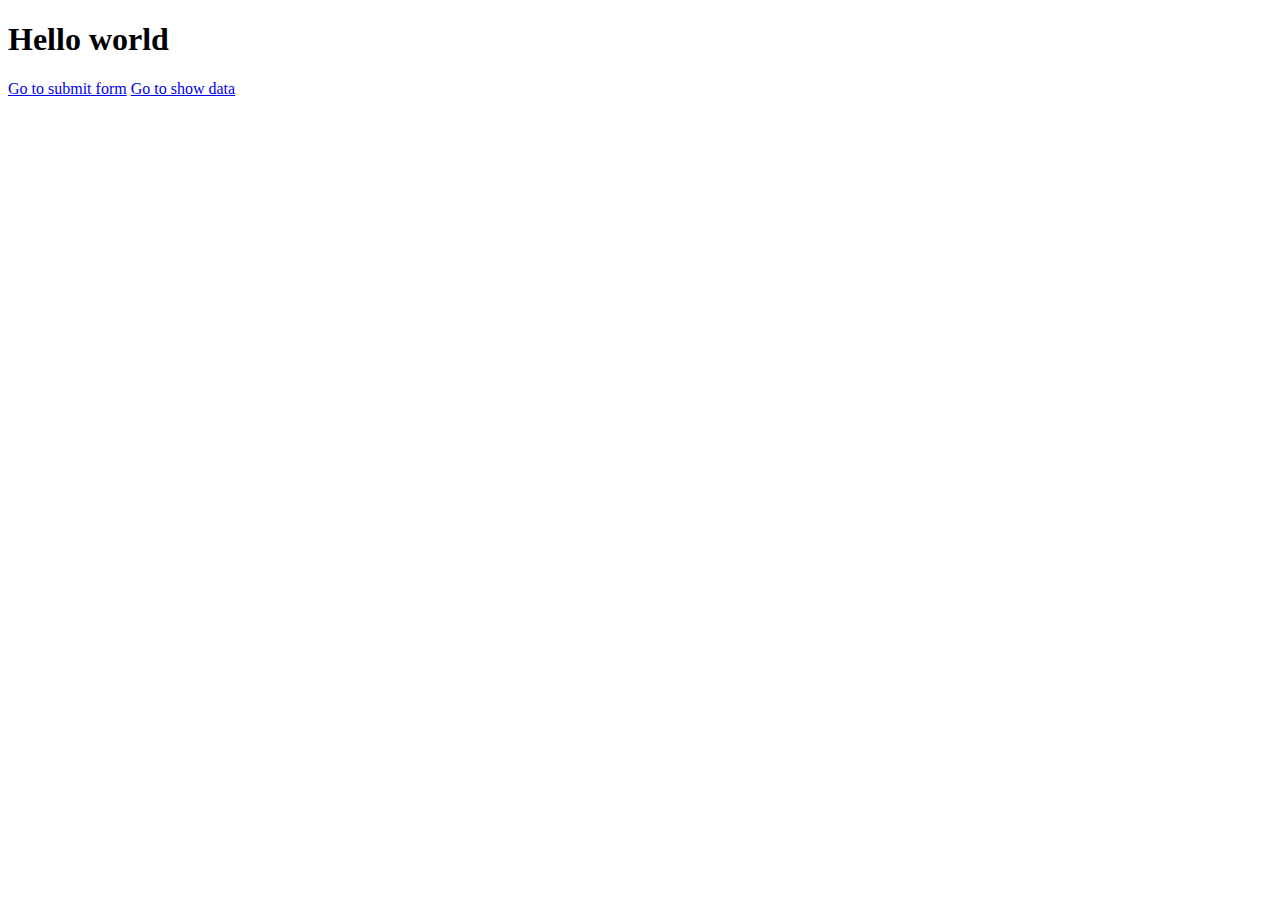
<file: frontend/templates/index.html>
<!DOCTYPE html>
<html lang="en">
<head>
    <meta charset="UTF-8">
    <meta name="viewport" content="width=device-width, initial-scale=1.0">
    <title>Document</title>
</head>
<body>
    <h1>Hello world</h1>
    <a href="/submit_data">Go to submit form</a>
    <a href="/show_data">Go to show data</a>
</body>
</html>
</file>
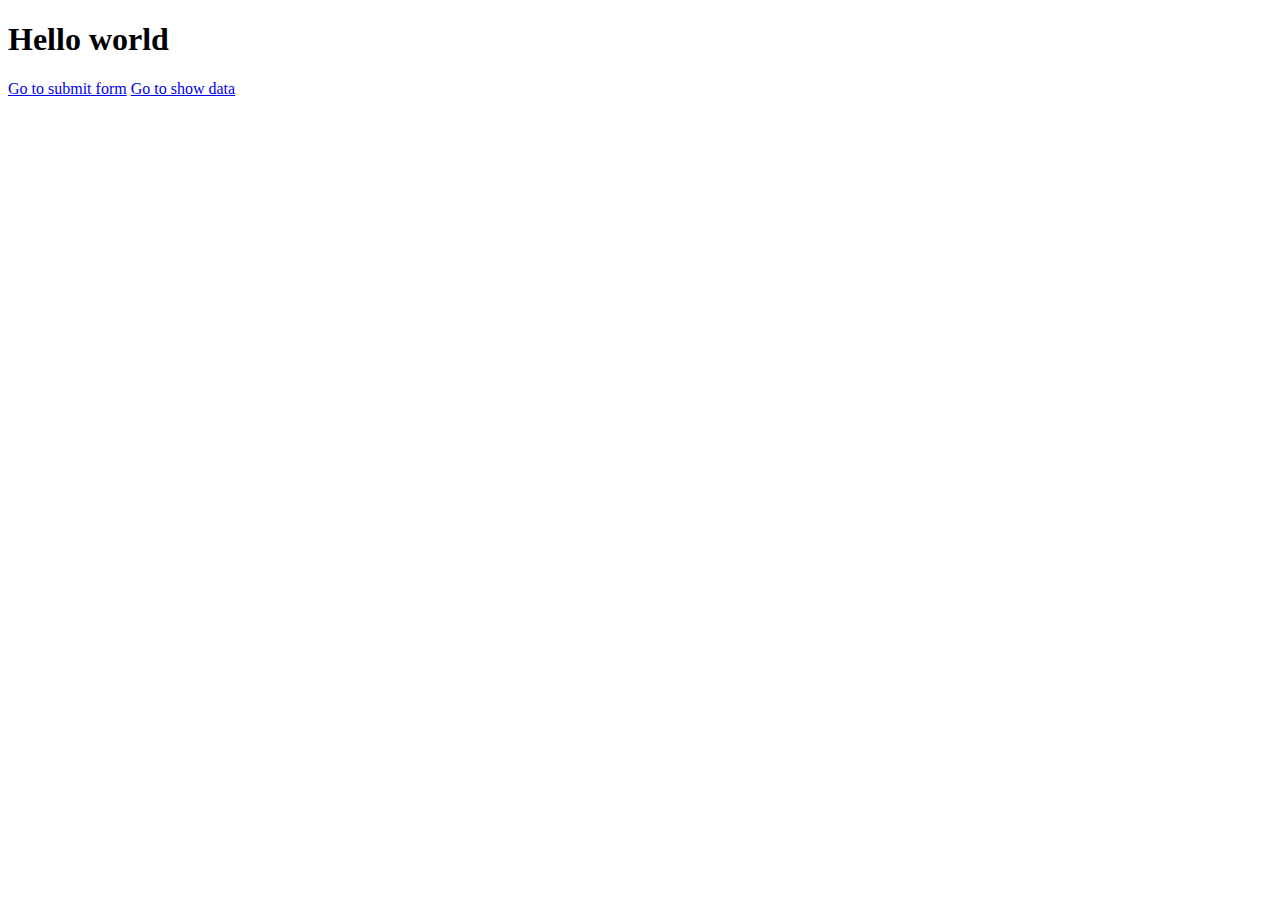
<file: templates/front-end/index.html>
<!DOCTYPE html>
<html lang="en">
<head>
    <meta charset="UTF-8">
    <meta name="viewport" content="width=device-width, initial-scale=1.0">
    <title>Document</title>
</head>
<body>
    <h1>Hello world</h1>
    <a href="/front-end/submit_data">Go to submit form</a>
    <a href="/front-end/show_data">Go to show data</a>
</body>
</html>
</file>
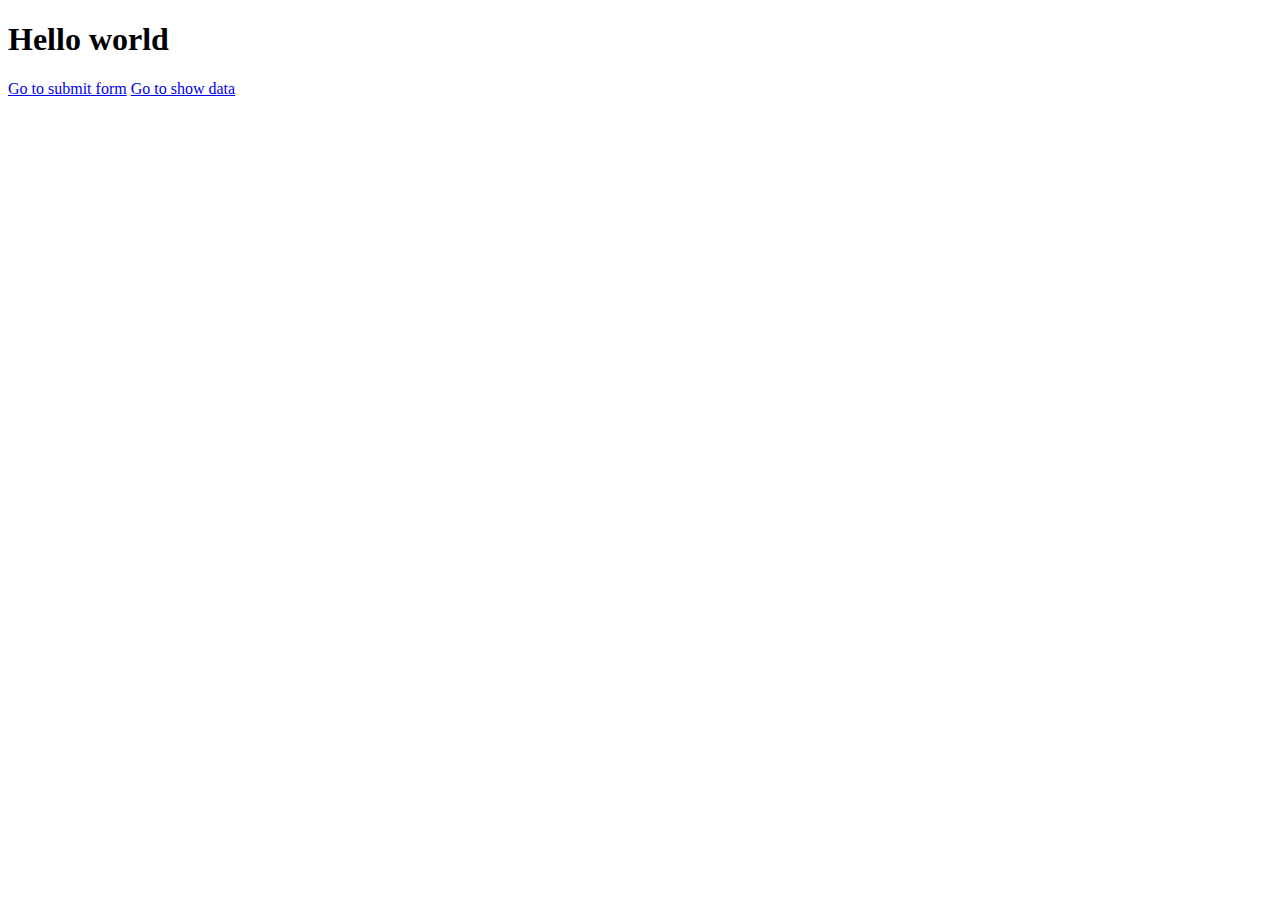
<file: frontend/templates/html/index.html>
<!DOCTYPE html>
<html lang="en">
<head>
    <meta charset="UTF-8">
    <meta name="viewport" content="width=device-width, initial-scale=1.0">
    <title>Document</title>
</head>
<body>
    <h1>Hello world</h1>
    <a href="/html/submit_data">Go to submit form</a>
    <a href="/html/show_data">Go to show data</a>
</body>
</html>
</file>
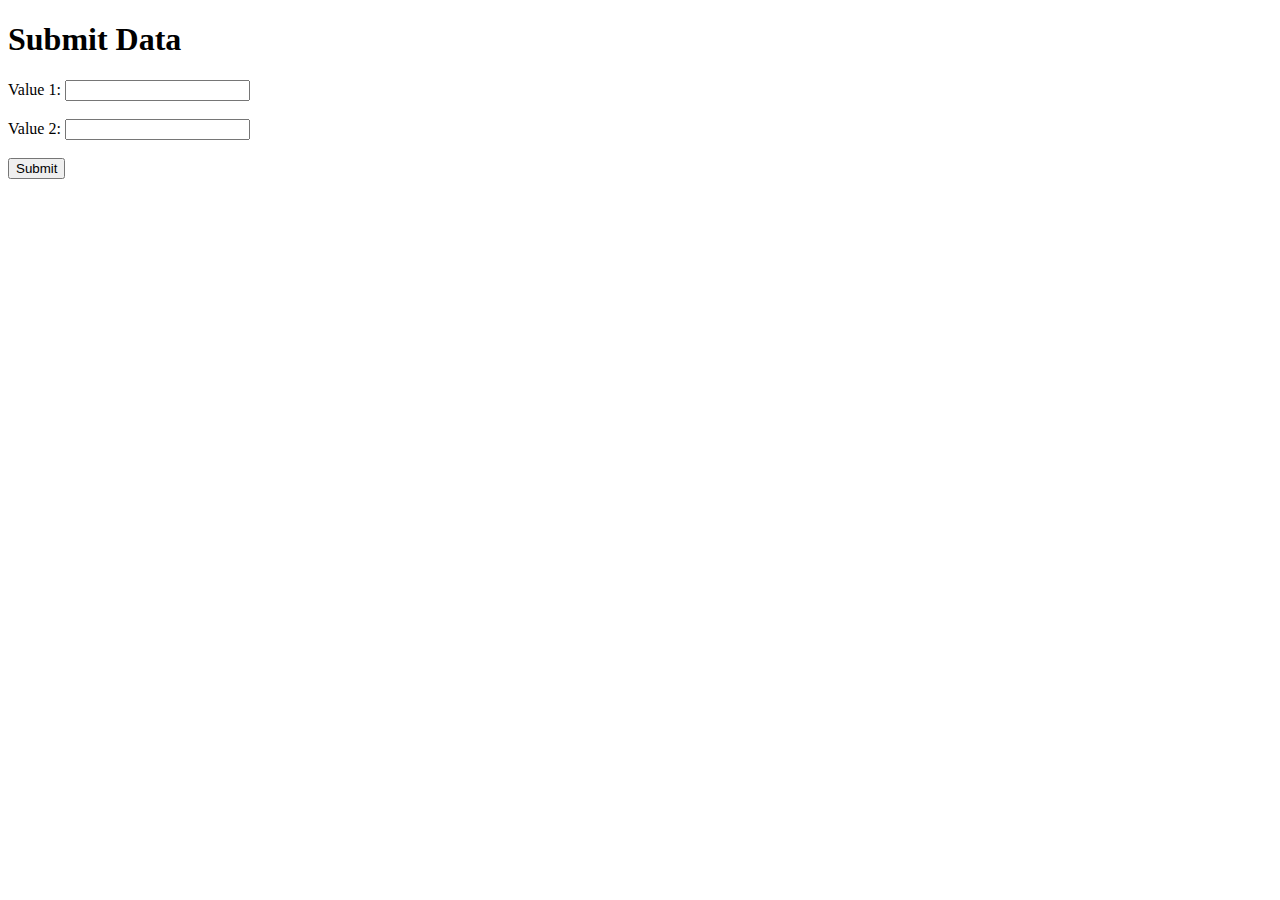
<file: frontend/templates/submit_data.html>
<!DOCTYPE html>
<html lang="en">
<head>
    <meta charset="UTF-8">
    <meta name="viewport" content="width=device-width, initial-scale=1.0">
    <title>Submit Data</title>
</head>
<body>
    <h1>Submit Data</h1>
    <form id="data-form" method="POST">
        <label for="value1">Value 1:</label>
        <input type="text" id="value1" name="value1"><br><br>
        <label for="value2">Value 2:</label>
        <input type="text" id="value2" name="value2"><br><br>
        <button type="submit">Submit</button>
    </form>

    <script>
        document.getElementById("data-form").addEventListener("submit", function(event) {
            event.preventDefault(); // Evita l'invio del modulo
            var formData = new FormData(this);
            var jsonData = {};
            formData.forEach(function(value, key){
                jsonData[key] = value;
            });

            fetch('/submit_all_data', {
                method: 'POST',
                headers: {
                    'Content-Type': 'application/json',
                },
                body: JSON.stringify(jsonData)
            })
            .then(response => response.text())
            .then(data => {
                console.log(data);
                alert(data); // Mostra una notifica con il messaggio di risposta dal server
                //window.location.href = data;  // redirect to another page
            })
            .catch(error => {
                console.error('Error:', error);
                alert('Si è verificato un errore durante l\'invio dei dati.');
            });
        });
    </script>
</body>
</html>
</file>
